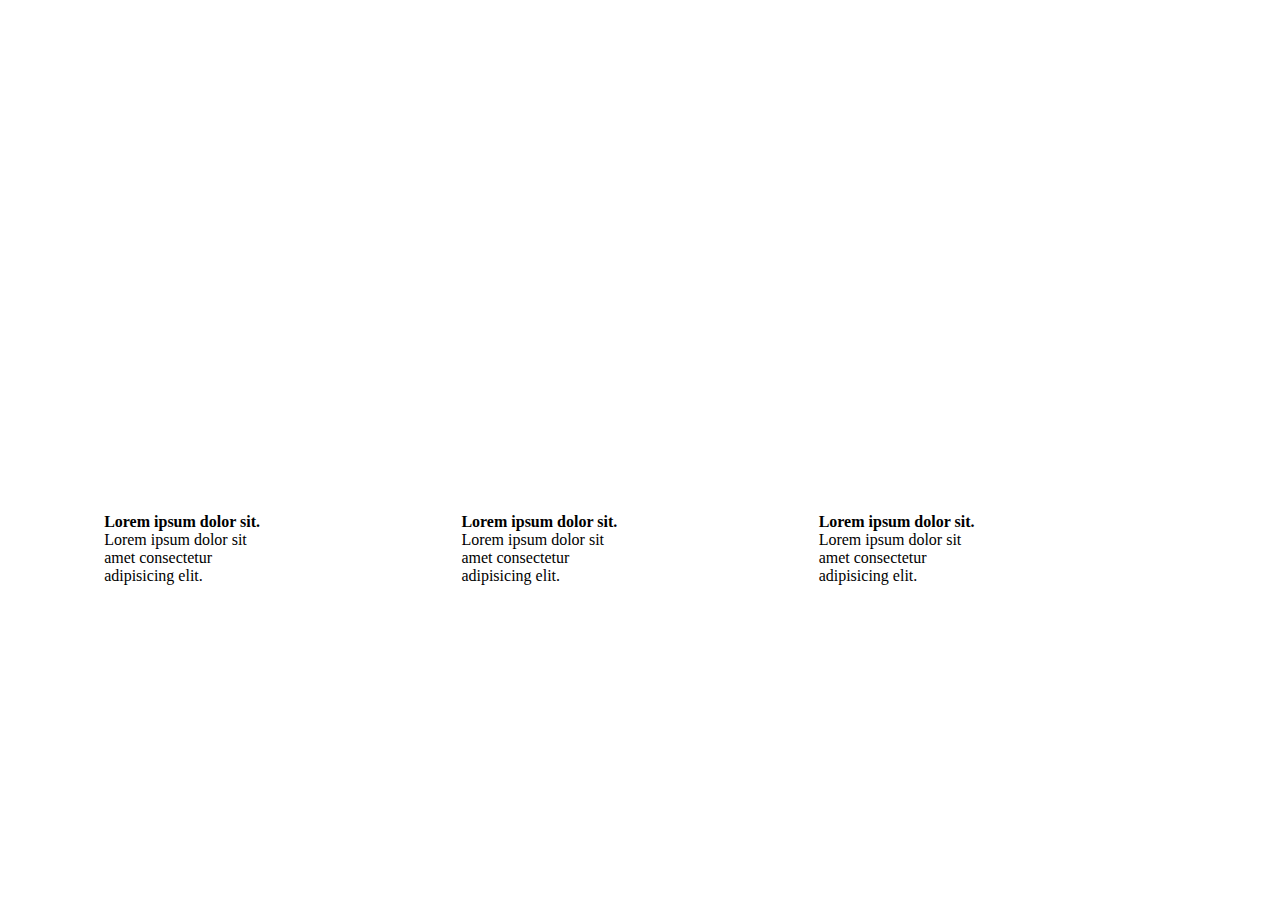
<file: landing page.html>
<!DOCTYPE html>
<html lang="en">
<head>
    <meta charset="UTF-8">
    <meta name="viewport" content="width=#, initial-scale=1.0">
    <title>Document</title>
    <link rel="stylesheet" href="stylo.css">
</head>
<body>
    <div id="main">


        <div id="nav">

        <div id="navleft">Loremipsumisup</div>
        <div id="navright">
            <div id="clicks">
                <a href="#explore"><h3>Explore</h3></a>
                <a href="#visit"><h3>Visit</h3></a>
                <a href="#contact"><h3>Contact</h3></a>
                <a href="#contact"><h3>Contact</h3></a>
                <a href="#contact"><h3>Contact</h3></a>
            </div>
        </div>

        </div>

        
        <div id="mid">
            <div id="content1">
                <h3>Lorem ipsum dolor</h3>
            </div>
            <div id="content2">
               <h1>Modren Architecture</h1>
            </div>
            <div id="content3">
                <h2>Lorem ipsum dolor, sit amet consectetur adipisicing elit. Itaque facere repudiandae iste rerum nam quidem illum dolorem ad totam quo quam velit cumque amet saepe, molestiae sunt tempore provident nostrum!</h2>
            </div>
            <div id="content4">
                <button>Explore More</button>
            </div>
        </div>


        <div id="bottom">
            <div id ="bottom1">
                <h4>Lorem ipsum dolor sit.</h4> 
           <p>Lorem ipsum dolor sit amet consectetur adipisicing elit.</p>
            </div>
            <div id ="bottom1">
                <h4>Lorem ipsum dolor sit.</h4> 
           <p>Lorem ipsum dolor sit amet consectetur adipisicing elit.</p>
            </div>
            <div id ="bottom1">
                <h4>Lorem ipsum dolor sit.</h4> 
           <p>Lorem ipsum dolor sit amet consectetur adipisicing elit.</p>
            </div>
        </div>
    

    </div>
</body>
</html>
</file>
<file: stylo.css>
*{
    margin: 0;
    padding: 0;
    box-sizing: border-box;
}
html body {
    width: 100%;
    height: 100%;
}
#main {
    height: 100vh;
    width: 100%;
    background-image: url(https://images.unsplash.com/photo-1652980504682-6a16d09af36d?q=80&w=1470&auto=format&fit=crop&ixlib=rb-4.0.3&ixid=M3wxMjA3fDB8MHxwaG90by1wYWdlfHx8fGVufDB8fHx8fA%3D%3D);
   background-size: cover;
   background-position: center;
}
#nav {

    align-items: center;
    display: flex;
    width: 100%;
    height: 10%;
    /* background-color: aqua; */
}
#clicks{
    position: relative;
    /* background-color: rgb(109, 235, 5); */
    display: flex;
    color: white;
    align-items: center;
    
}
#navleft {
    width: 20%;
    height: 100%;
    /* background-color: brown; */
    padding: 2%;
    font-size: larger;
    font-weight: bold;
    color: white;
}
#navright {
    /* position: absolute; */
   /* background-color: blue; */
   display: flex; /*Added*/
    align-items: center; 
   justify-content: center;
    width: 70%;
    height: 100%;
    /* background-color: #01010c; */
    padding: 20px;
}
/* #navright h3 {
    width: 100%;
    height: 100%;
    color: rgb(255, 255, 255);

} */

#clicks a {
    display: inline-block;
    text-decoration: none;
    padding: 5px 10px;
    margin: 5px;
    /* border: 2px solid #fff; */
    border-radius: 5px;
    color: #fff;
    background-color: transparent; /* Button background color */
    font-size: 14px;
    transition: background-color 0.3s ease, color 0.3s ease;
}

#clicks a:hover {
    background-color: #0056b3; /* Change background color on hover */
    color: #fff; /* Change text color on hover */
}


#mid {
    padding: 12px 15px;
    margin-top: 6%;
    margin-left: 12%;
    color: rgb(255, 255, 255);
}
#mid #content2 {
    width: 10%;
    height: 100%;
    margin-top:  4%;
    font-size: 25px;
    font-weight: 900;


}
#mid #content3 {
    width: 35%;
    height: 15%;
    margin-top: 1%;
    font-size: 10px;
    margin-left: 5%;

}
 #mid #content4 {
    width: 50%;
    height: 15%;
    margin-top: 1%;
    font-size: 10px;
    margin-left: 13%;
    

 }
 #content4 button {
    padding: 5px 10px;
    background-color: transparent;
    border: 2px solid white;
    border-radius: 10%;
    color: #fff;
    font-size: 14px;
    transition: background-color 0.3s ease, color 0.3s ease;
 }
 #content4 button:hover {
    background-color: #0056b3; /* Change background color on hover */
    color: #fff; /* Change text color on hover */
}


#bottom {
    justify-content: center;
    padding: 20px;
   display: flex;
    width: 100%;
    height: 22.4%;
    background-color: #fff;
}

#bottom1 p {
    width: 40%;
}
</file>
